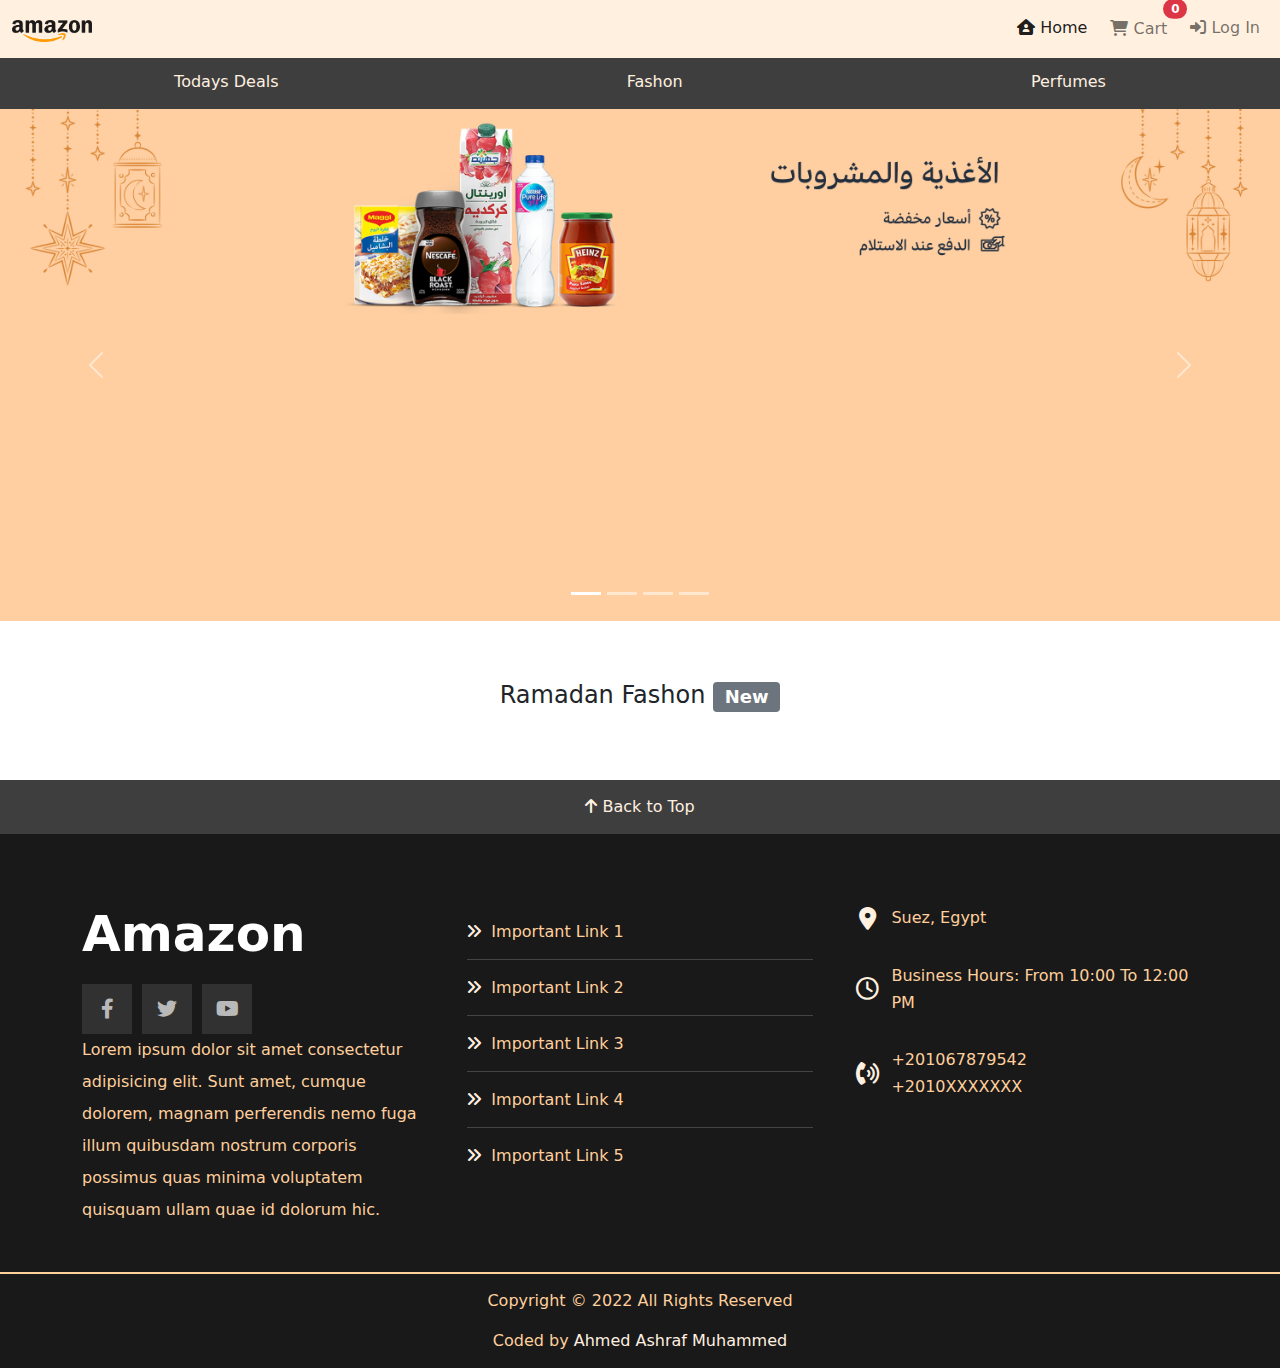
<file: index.html>
<!DOCTYPE html>
<html lang="en">

<head>
    <meta charset="UTF-8">
    <meta http-equiv="X-UA-Compatible" content="IE=edge">
    <meta name="viewport" content="width=device-width, initial-scale=1.0">
    <title>Online Store</title>
    <!-- Bootstrap 5 CSS File-->
    <link rel="stylesheet" href="css/bootstrap.min.css">
    <!--Font Awesome CSS File-->
    <link rel="stylesheet" href="css/all.min.css">
    <!--Project CSS File-->
    <link rel="stylesheet" href="css/main.css">
</head>

<body onload="ajaxRequest();">
    <!--start header-->
    <div class="header">
        <nav class="navbar fixed-top navbar-expand-lg navbar-light" style="background-color: #fff0e0;">
            <div class="container-fluid">
                <a class="navbar-brand" href="#">
                    <img src="imgs/Amazon_logo.svg.png" alt="" width="80" height="22">
                </a>
                <button class="navbar-toggler" type="button" data-bs-toggle="collapse" data-bs-target="#navbarNav"
                    aria-controls="navbarNav" aria-expanded="false" aria-label="Toggle navigation">
                    <span class="navbar-toggler-icon"></span>
                </button>
                <div class="collapse navbar-collapse" id="navbarNav">
                    <ul class="navbar-nav">
                        <li class="nav-item">
                            <a class="nav-link active" aria-current="page" href="#"><i
                                    class="fa-solid fa-house-user"></i> Home</a>
                        </li>
                        <li class="nav-item">
                            <form action="/cart.html" method="get">
                                <button type="submit" class="nav-link btn position-relative">
                                    <i class="fa-solid fa-cart-shopping"></i>
                                    Cart
                                    <span id="cartNumber"
                                        class="position-absolute top-0 start-100 translate-middle badge rounded-pill bg-danger">
                                        0
                                    </span>
                                </button>
                            </form>

                        </li>
                        <li class="nav-item">
                            <a class="nav-link" href="/login.html"><i class="fa-solid fa-right-to-bracket"></i> Log In</a>
                        </li>
                    </ul>
                </div>
            </div>
        </nav>
    </div>
    <!--Sucess alert-->
    <div id="alert">
    </div>

    <div class="sub-links">
        <ul class="nav nav-pills nav-fill">
            <li class="nav-item">
                <a class="nav-link" aria-current="page" href="#">Todays Deals</a>
            </li>
            <li class="nav-item">
                <a class="nav-link" href="#">Fashon</a>
            </li>
            <li class="nav-item">
                <a class="nav-link" href="#">Perfumes</a>
            </li>
        </ul>
    </div>
    <!--end header-->
    <!--start slider-->
    <div class="slider">
        <div id="carouselExampleIndicators" class="carousel slide" data-bs-ride="carousel">
            <div class="carousel-indicators">
                <button type="button" data-bs-target="#carouselExampleIndicators" data-bs-slide-to="0" class="active"
                    aria-current="true" aria-label="Slide 1"></button>
                <button type="button" data-bs-target="#carouselExampleIndicators" data-bs-slide-to="1"
                    aria-label="Slide 2"></button>
                <button type="button" data-bs-target="#carouselExampleIndicators" data-bs-slide-to="2"
                    aria-label="Slide 3"></button>
                <button type="button" data-bs-target="#carouselExampleIndicators" data-bs-slide-to="3"
                    aria-label="Slide 4"></button>
            </div>
            <div class="carousel-inner">
                <div class="carousel-item active">
                    <img src="imgs/71I+On5PRkL._SX3000_.jpg" class="d-block w-100" alt="...">
                </div>
                <div class="carousel-item">
                    <img src="imgs/61BRvXcREiL._SX3000_.jpg" class="d-block w-100" alt="...">
                </div>
                <div class="carousel-item">
                    <img src="imgs/61KEmbmW6zL._SX3000_.jpg" class="d-block w-100" alt="...">
                </div>
                <div class="carousel-item">
                    <img src="imgs/618EFDHBUJL._SX3000_.jpg" class="d-block w-100" alt="...">
                </div>
            </div>
            <button class="carousel-control-prev" type="button" data-bs-target="#carouselExampleIndicators"
                data-bs-slide="prev">
                <span class="carousel-control-prev-icon" aria-hidden="true"></span>
                <span class="visually-hidden">Previous</span>
            </button>
            <button class="carousel-control-next" type="button" data-bs-target="#carouselExampleIndicators"
                data-bs-slide="next">
                <span class="carousel-control-next-icon" aria-hidden="true"></span>
                <span class="visually-hidden">Next</span>
            </button>
        </div>
    </div>
    <!--end slider-->
    <!--start cards-->
    <div class="cards">
        <h4>Ramadan Fashon <span class="badge bg-secondary">New</span></h4>
        <div id="loopCards" class="row row-cols-1 row-cols-md-3 g-4">
            <!--Dynamic Data From APIs-->
            <div class="alert alert-success" id="successReg" role="alert">You've Created Account Successfully</div>
        </div>

    </div>

    <!--end cards-->
    <!--start back to top-->
    <div class="back-top">
        <ul class="nav justify-content-center">
            <li class="nav-item">
                <a class="nav-link" href="#"><i class="fa-solid fa-arrow-up"></i> Back to Top</a>
            </li>
        </ul>
    </div>
    <!--end back to top -->
    <!--Start Footer Section-->
    <div class="footer">
        <div class="container">
            <div class="box">
                <h3>Amazon</h3>
                <ul class="social">
                    <li>
                        <a href="#" class="facebook">
                            <i class="fab fa-facebook-f"></i>
                        </a>
                    </li>
                    <li>
                        <a href="#" class="twitter">
                            <i class="fab fa-twitter"></i>
                        </a>
                    </li>
                    <li>
                        <a href="#" class="youtube">
                            <i class="fab fa-youtube"></i>
                        </a>
                    </li>
                </ul>
                <p class="text">
                    Lorem ipsum dolor sit amet consectetur adipisicing elit. Sunt amet, cumque dolorem, magnam
                    perferendis nemo fuga illum quibusdam nostrum corporis possimus quas minima voluptatem quisquam
                    ullam quae id dolorum hic.
                </p>
            </div>
            <div class="box">
                <ul class="links">
                    <li><a href="#">Important Link 1</a></li>
                    <li><a href="#">Important Link 2</a></li>
                    <li><a href="#">Important Link 3</a></li>
                    <li><a href="#">Important Link 4</a></li>
                    <li><a href="#">Important Link 5</a></li>
                </ul>
            </div>
            <div class="box">
                <div class="line">
                    <i class="fas fa-map-marker-alt fa-fw"></i>
                    <div class="info">Suez, Egypt</div>
                </div>
                <div class="line">
                    <i class="far fa-clock fa-fw"></i>
                    <div class="info">Business Hours: From 10:00 To 12:00 PM</div>
                </div>
                <div class="line">
                    <i class="fas fa-phone-volume fa-fw"></i>
                    <div class="info">
                        <span>+201067879542</span>
                        <span>+2010XXXXXXX</span>
                    </div>
                </div>
            </div>
        </div>
        <div class="me">
            <p class="copy">Copyright &copy; 2022 All Rights Reserved</p>
            Coded by <a href="https://www.facebook.com/AhmedddAshraf/">Ahmed Ashraf Muhammed</a>
        </div>
    </div>
    <!--End Footer Section-->
    <script src="js/bootstrap.min.js"></script>
    <script src="js/app.js"></script>
</body>

</html>
</file>
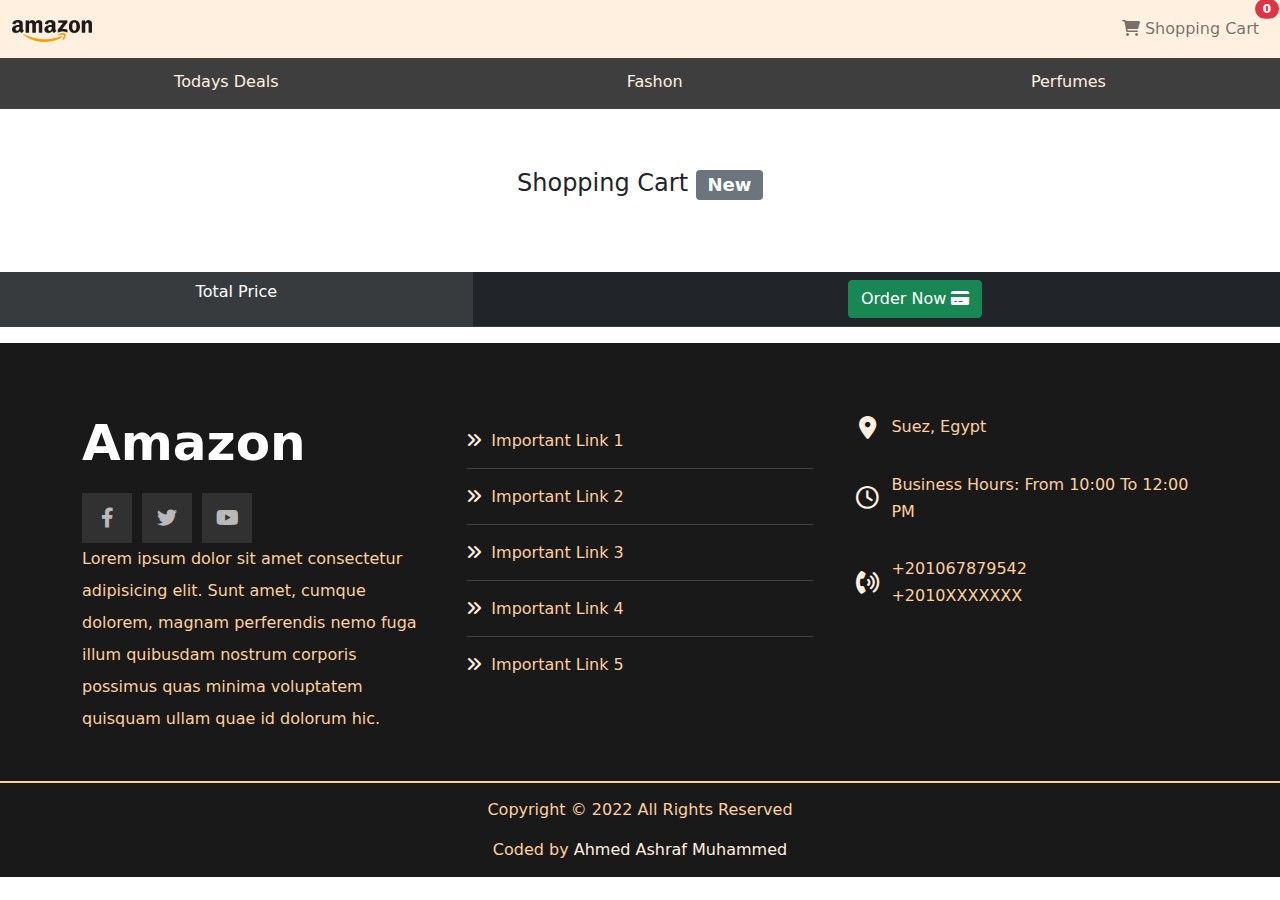
<file: cart.html>
<!DOCTYPE html>
<html lang="en">

<head>
    <meta charset="UTF-8">
    <meta http-equiv="X-UA-Compatible" content="IE=edge">
    <meta name="viewport" content="width=device-width, initial-scale=1.0">
    <title>Shopping Cart</title>
    <!-- Bootstrap 5 CSS File-->
    <link rel="stylesheet" href="css/bootstrap.min.css">
    <!--Font Awesome CSS File-->
    <link rel="stylesheet" href="css/all.min.css">
    <!--Project CSS File-->
    <link rel="stylesheet" href="css/main.css">
</head>

<body onload="getCartItems()">
    <!--start header-->
    <div class="header">
        <nav class="navbar fixed-top navbar-expand-lg navbar-light" style="background-color: #fff0e0;">
            <div class="container-fluid">
                <a class="navbar-brand" href="index.html">
                    <img src="imgs/Amazon_logo.svg.png" alt="" width="80" height="22">
                </a>
                <button class="navbar-toggler" type="button" data-bs-toggle="collapse" data-bs-target="#navbarNav"
                    aria-controls="navbarNav" aria-expanded="false" aria-label="Toggle navigation">
                    <span class="navbar-toggler-icon"></span>
                </button>
                <div class="collapse navbar-collapse" id="navbarNav">
                    <ul class="navbar-nav">
                        <li class="nav-item">
                        <li class="nav-item">
                            <button type="button" class="nav-link btn position-relative">
                                <i class="fa-solid fa-cart-shopping"></i>
                                Shopping Cart
                                <span id="cartNumber"
                                    class="position-absolute top-0 start-100 translate-middle badge rounded-pill bg-danger">
                                    0
                                </span>
                            </button>
                        </li>
                    </ul>
                </div>
            </div>
        </nav>
    </div>
    <div class="sub-links">
        <ul class="nav nav-pills nav-fill">
            <li class="nav-item">
                <a class="nav-link" aria-current="page" href="#">Todays Deals</a>
            </li>
            <li class="nav-item">
                <a class="nav-link" href="#">Fashon</a>
            </li>
            <li class="nav-item">
                <a class="nav-link" href="#">Perfumes</a>
            </li>
        </ul>
    </div>
    <!--end header-->
    <!--start cart data-->
    <div class="cards">
        <h4>Shopping Cart <span class="badge bg-secondary">New</span></h4>
        <div id="loopCards" class="row row-cols-1 row-cols-md-3 g-4">
            <div id="alert2"></div>
            <!--Dynamic Data From APIs-->

        </div>
        <table class="table table-dark">
            <tbody>
                <tr>
                    <td colspan="2" class="table-active">Total Price</td>
                    <td id="total"></td>
                    <td>
                        <button id="cartBTN" type="button" onclick="redirect(this)" class="btn btn-success float-right ">Order Now
                            <i class="fa fa-credit-card"></i>
                        </button>
                    </td>
                </tr>
            </tbody>
        </table>
    </div>
    <!--end cart data-->
    <!--Start Footer Section-->
    <div class="footer">
        <div class="container">
            <div class="box">
                <h3>Amazon</h3>
                <ul class="social">
                    <li>
                        <a href="#" class="facebook">
                            <i class="fab fa-facebook-f"></i>
                        </a>
                    </li>
                    <li>
                        <a href="#" class="twitter">
                            <i class="fab fa-twitter"></i>
                        </a>
                    </li>
                    <li>
                        <a href="#" class="youtube">
                            <i class="fab fa-youtube"></i>
                        </a>
                    </li>
                </ul>
                <p class="text">
                    Lorem ipsum dolor sit amet consectetur adipisicing elit. Sunt amet, cumque dolorem, magnam
                    perferendis nemo fuga illum quibusdam nostrum corporis possimus quas minima voluptatem quisquam
                    ullam quae id dolorum hic.
                </p>
            </div>
            <div class="box">
                <ul class="links">
                    <li><a href="#">Important Link 1</a></li>
                    <li><a href="#">Important Link 2</a></li>
                    <li><a href="#">Important Link 3</a></li>
                    <li><a href="#">Important Link 4</a></li>
                    <li><a href="#">Important Link 5</a></li>
                </ul>
            </div>
            <div class="box">
                <div class="line">
                    <i class="fas fa-map-marker-alt fa-fw"></i>
                    <div class="info">Suez, Egypt</div>
                </div>
                <div class="line">
                    <i class="far fa-clock fa-fw"></i>
                    <div class="info">Business Hours: From 10:00 To 12:00 PM</div>
                </div>
                <div class="line">
                    <i class="fas fa-phone-volume fa-fw"></i>
                    <div class="info">
                        <span>+201067879542</span>
                        <span>+2010XXXXXXX</span>
                    </div>
                </div>
            </div>
        </div>
        <div class="me">
            <p class="copy">Copyright &copy; 2022 All Rights Reserved</p>
            Coded by <a href="https://www.facebook.com/AhmedddAshraf/">Ahmed Ashraf Muhammed</a>
        </div>
    </div>
    <!--End Footer Section-->
    <script src="js/bootstrap.min.js"></script>
    <script src="js/app.js"></script>
</body>

</html>
</file>
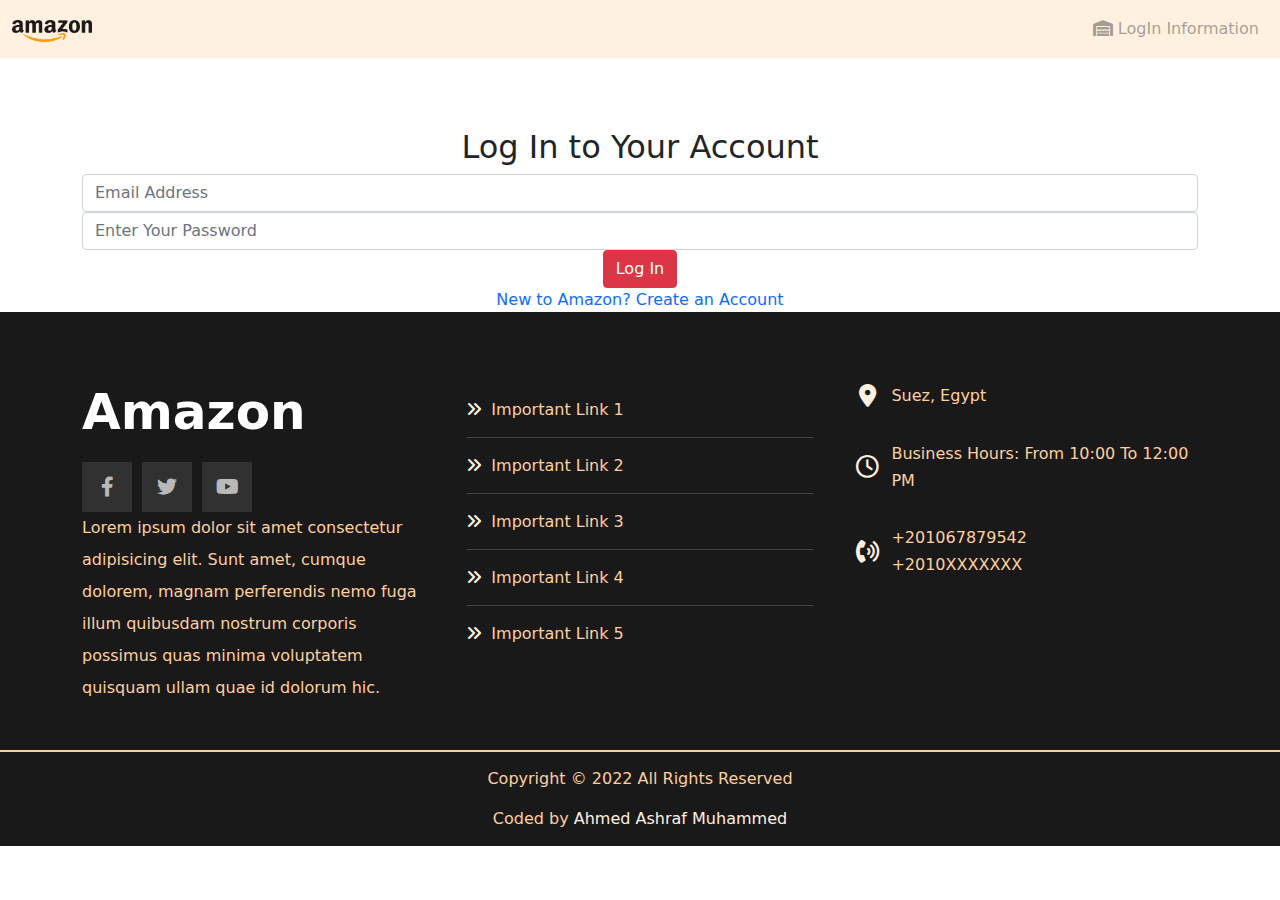
<file: logedin.html>
<!DOCTYPE html>
<html lang="en">

<head>
    <meta charset="UTF-8">
    <meta http-equiv="X-UA-Compatible" content="IE=edge">
    <meta name="viewport" content="width=device-width, initial-scale=1.0">
    <title>Online Store</title>
    <!-- Bootstrap 5 CSS File-->
    <link rel="stylesheet" href="css/bootstrap.min.css">
    <!--Font Awesome CSS File-->
    <link rel="stylesheet" href="css/all.min.css">
    <!--Project CSS File-->
    <link rel="stylesheet" href="css/main.css">
</head>
<body onload="ajaxRequest(); showEmail()">
    <!--start header-->
    <div class="header">
        <nav class="navbar fixed-top navbar-expand-lg navbar-light" style="background-color: #fff0e0;">
            <div class="container-fluid">
                <a class="navbar-brand" href="#">
                    <img src="imgs/Amazon_logo.svg.png" alt="" width="80" height="22">
                </a>
                <button class="navbar-toggler" type="button" data-bs-toggle="collapse" data-bs-target="#navbarNav"
                    aria-controls="navbarNav" aria-expanded="false" aria-label="Toggle navigation">
                    <span class="navbar-toggler-icon"></span>
                </button>
                <div class="collapse navbar-collapse" id="navbarNav">
                    <ul class="navbar-nav">
                        <li class="nav-item">
                            <a id="userEmailShow" class="nav-link active" aria-current="page" href="#"><i
                                class="fa-solid fa-house-user"></i></a>
                        </li>
                        <li class="nav-item">
                            <form action="/cart.html" method="get">
                                <button type="submit" class="nav-link btn position-relative">
                                    <i class="fa-solid fa-cart-shopping"></i>
                                    Cart
                                    <span id="cartNumber"
                                        class="position-absolute top-0 start-100 translate-middle badge rounded-pill bg-danger">
                                        0
                                    </span>
                                </button>
                            </form>

                        </li>
                        <li class="nav-item">
                            <a class="nav-link" href="#"><i class="fa-solid fa-dollar-sign"></i> Pricing</a>
                        </li>
                    </ul>
                </div>
            </div>
        </nav>
    </div>
    <!--Sucess alert-->
    <div id="alert">
    </div>

    <div class="sub-links">
        <ul class="nav nav-pills nav-fill">
            <li class="nav-item">
                <a class="nav-link" aria-current="page" href="#">Todays Deals</a>
            </li>
            <li class="nav-item">
                <a class="nav-link" href="#">Fashon</a>
            </li>
            <li class="nav-item">
                <a class="nav-link" href="#">Perfumes</a>
            </li>
        </ul>
    </div>
    <!--end header-->
    <!--start slider-->
    <div class="slider">
        <div id="carouselExampleIndicators" class="carousel slide" data-bs-ride="carousel">
            <div class="carousel-indicators">
                <button type="button" data-bs-target="#carouselExampleIndicators" data-bs-slide-to="0" class="active"
                    aria-current="true" aria-label="Slide 1"></button>
                <button type="button" data-bs-target="#carouselExampleIndicators" data-bs-slide-to="1"
                    aria-label="Slide 2"></button>
                <button type="button" data-bs-target="#carouselExampleIndicators" data-bs-slide-to="2"
                    aria-label="Slide 3"></button>
            </div>
            <div class="carousel-inner">
                <div class="carousel-item active">
                    <img src="imgs/71I+On5PRkL._SX3000_.jpg" class="d-block w-100" alt="...">
                </div>
                <div class="carousel-item">
                    <img src="imgs/61BRvXcREiL._SX3000_.jpg" class="d-block w-100" alt="...">
                </div>
                <div class="carousel-item">
                    <img src="imgs/61KEmbmW6zL._SX3000_.jpg" class="d-block w-100" alt="...">
                </div>
            </div>
            <button class="carousel-control-prev" type="button" data-bs-target="#carouselExampleIndicators"
                data-bs-slide="prev">
                <span class="carousel-control-prev-icon" aria-hidden="true"></span>
                <span class="visually-hidden">Previous</span>
            </button>
            <button class="carousel-control-next" type="button" data-bs-target="#carouselExampleIndicators"
                data-bs-slide="next">
                <span class="carousel-control-next-icon" aria-hidden="true"></span>
                <span class="visually-hidden">Next</span>
            </button>
        </div>
    </div>
    <!--end slider-->
    <!--start cards-->
    <div class="cards">
        <h4>Ramadan Fashon <span class="badge bg-secondary">New</span></h4>
        <div id="loopCards" class="row row-cols-1 row-cols-md-3 g-4">
            <!--Dynamic Data From APIs-->
            <div class="alert alert-success" id="successReg" role="alert">You've Created Account Successfully</div>
        </div>
    </div>

    <!--end cards-->
    <!--start back to top-->
    <div class="back-top">
        <ul class="nav justify-content-center">
            <li class="nav-item">
                <a class="nav-link" href="#"><i class="fa-solid fa-arrow-up"></i> Back to Top</a>
            </li>
        </ul>
    </div>
    <!--end back to top -->
    <!--Start Footer Section-->
    <div class="footer">
        <div class="container">
            <div class="box">
                <h3>Amazon</h3>
                <ul class="social">
                    <li>
                        <a href="#" class="facebook">
                            <i class="fab fa-facebook-f"></i>
                        </a>
                    </li>
                    <li>
                        <a href="#" class="twitter">
                            <i class="fab fa-twitter"></i>
                        </a>
                    </li>
                    <li>
                        <a href="#" class="youtube">
                            <i class="fab fa-youtube"></i>
                        </a>
                    </li>
                </ul>
                <p class="text">
                    Lorem ipsum dolor sit amet consectetur adipisicing elit. Sunt amet, cumque dolorem, magnam
                    perferendis nemo fuga illum quibusdam nostrum corporis possimus quas minima voluptatem quisquam
                    ullam quae id dolorum hic.
                </p>
            </div>
            <div class="box">
                <ul class="links">
                    <li><a href="#">Important Link 1</a></li>
                    <li><a href="#">Important Link 2</a></li>
                    <li><a href="#">Important Link 3</a></li>
                    <li><a href="#">Important Link 4</a></li>
                    <li><a href="#">Important Link 5</a></li>
                </ul>
            </div>
            <div class="box">
                <div class="line">
                    <i class="fas fa-map-marker-alt fa-fw"></i>
                    <div class="info">Suez, Egypt</div>
                </div>
                <div class="line">
                    <i class="far fa-clock fa-fw"></i>
                    <div class="info">Business Hours: From 10:00 To 12:00 PM</div>
                </div>
                <div class="line">
                    <i class="fas fa-phone-volume fa-fw"></i>
                    <div class="info">
                        <span>+201067879542</span>
                        <span>+2010XXXXXXX</span>
                    </div>
                </div>
            </div>
        </div>
        <div class="me">
            <p class="copy">Copyright &copy; 2022 All Rights Reserved</p>
            Coded by <a href="https://www.facebook.com/AhmedddAshraf/">Ahmed Ashraf Muhammed</a>
        </div>
    </div>
    <!--End Footer Section-->
    <script src="js/bootstrap.min.js"></script>
    <script src="js/app.js"></script>
</body>

</html>
</file>
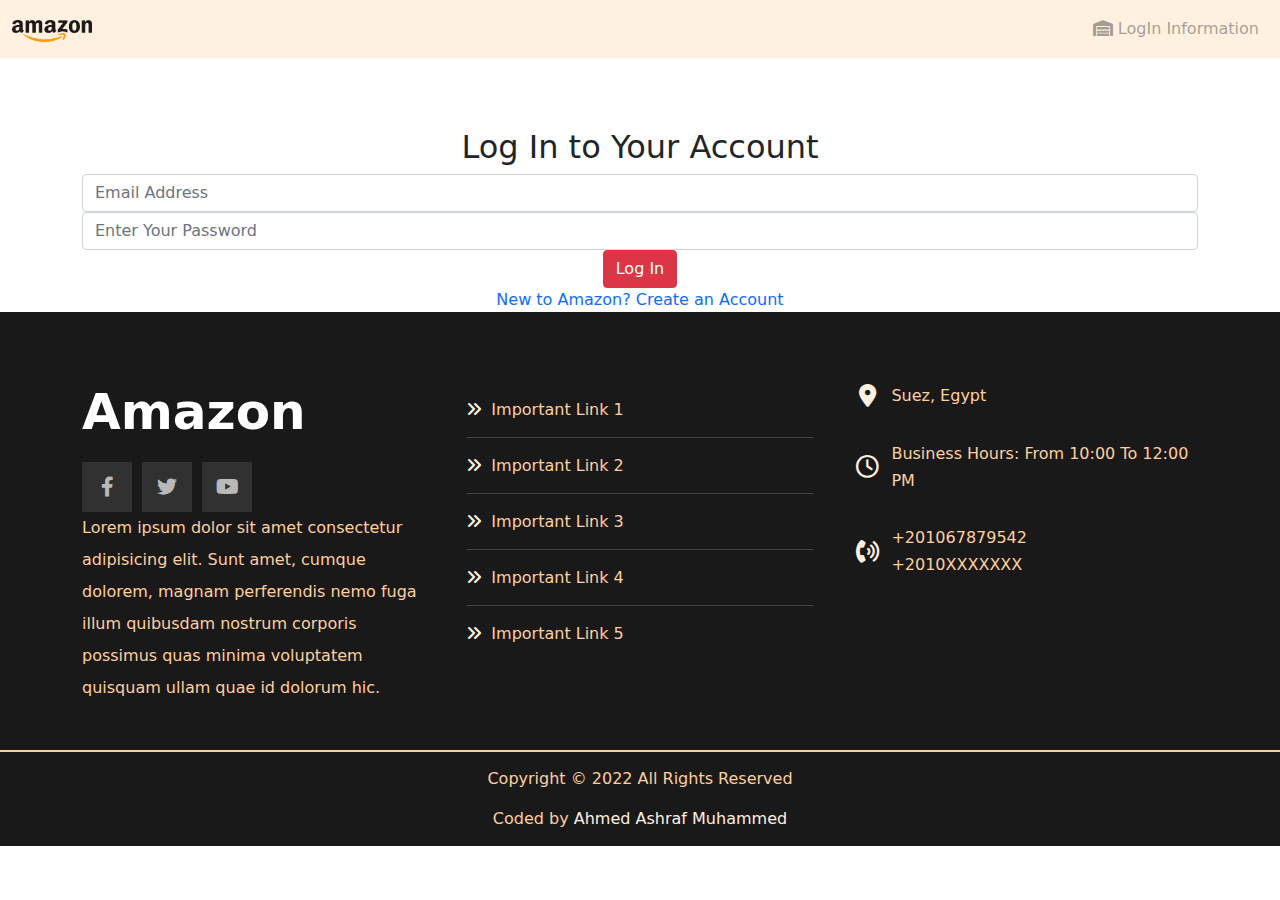
<file: login.html>
<!DOCTYPE html>
<html lang="en">

<head>
    <meta charset="UTF-8">
    <meta http-equiv="X-UA-Compatible" content="IE=edge">
    <meta name="viewport" content="width=device-width, initial-scale=1.0">
    <title>Shopping Cart | LogIn</title>
    <!-- Bootstrap 5 CSS File-->
    <link rel="stylesheet" href="css/bootstrap.min.css">
    <!--Font Awesome CSS File-->
    <link rel="stylesheet" href="css/all.min.css">
    <!--Project CSS File-->
    <link rel="stylesheet" href="css/main.css">
</head>

<body">
    <!--start header-->
    <div class="header">
        <nav class="navbar fixed-top navbar-expand-lg navbar-light" style="background-color: #fff0e0;">
            <div class="container-fluid">
                <a class="navbar-brand" href="index.html">
                    <img src="imgs/Amazon_logo.svg.png" alt="" width="80" height="22">
                </a>
                <button class="navbar-toggler" type="button" data-bs-toggle="collapse" data-bs-target="#navbarNav"
                    aria-controls="navbarNav" aria-expanded="false" aria-label="Toggle navigation">
                    <span class="navbar-toggler-icon"></span>
                </button>
                <div class="collapse navbar-collapse" id="navbarNav">
                    <ul class="navbar-nav">
                        <li class="nav-item">
                        <li class="nav-item">
                            <button disabled type="button" class="nav-link btn position-relative">
                                <i class="fa-solid fa-warehouse"></i>
                                LogIn Information
                            </button>
                        </li>
                    </ul>
                </div>
            </div>
        </nav>
    </div>
    <!--end header-->
    <!--start login -->
    <section class="login text-center">
        <div class="container">
            <div class="row">
                <div class="col-lg-12">
                    <h2 class="text-center">Log In to Your Account</h2>
                    <div class="contact-data">
                        <form method="get">
                            <div class="form-group">
                                <div id="wrongLog" class="alert alert-danger" role="alert">Email Address or Password is Incorrect!
                                </div>
                                <input id="emailInput" type="text" class="form-control" placeholder="Email Address">
                            </div>
                            <div class="form-group">
                                <input id="passwordInput" type="Password" class="form-control" placeholder="Enter Your Password">
                            </div>
                        </form>
                        <button onclick="logIn()" class="btn btn-danger">Log In</button>
                        <a href="/register.html" class="d-block">New to Amazon? Create an Account</a>
                        <div id="successLog" class="alert alert-success" role="alert">You've Logged in Successfully</div>
                    </div>
                </div>
            </div>
        </div>
    </section>
    <!--end login-->
    <!--Start Footer Section-->
    <div class="footer">
        <div class="container">
            <div class="box">
                <h3>Amazon</h3>
                <ul class="social">
                    <li>
                        <a href="#" class="facebook">
                            <i class="fab fa-facebook-f"></i>
                        </a>
                    </li>
                    <li>
                        <a href="#" class="twitter">
                            <i class="fab fa-twitter"></i>
                        </a>
                    </li>
                    <li>
                        <a href="#" class="youtube">
                            <i class="fab fa-youtube"></i>
                        </a>
                    </li>
                </ul>
                <p class="text">
                    Lorem ipsum dolor sit amet consectetur adipisicing elit. Sunt amet, cumque dolorem, magnam
                    perferendis nemo fuga illum quibusdam nostrum corporis possimus quas minima voluptatem quisquam
                    ullam quae id dolorum hic.
                </p>
            </div>
            <div class="box">
                <ul class="links">
                    <li><a href="#">Important Link 1</a></li>
                    <li><a href="#">Important Link 2</a></li>
                    <li><a href="#">Important Link 3</a></li>
                    <li><a href="#">Important Link 4</a></li>
                    <li><a href="#">Important Link 5</a></li>
                </ul>
            </div>
            <div class="box">
                <div class="line">
                    <i class="fas fa-map-marker-alt fa-fw"></i>
                    <div class="info">Suez, Egypt</div>
                </div>
                <div class="line">
                    <i class="far fa-clock fa-fw"></i>
                    <div class="info">Business Hours: From 10:00 To 12:00 PM</div>
                </div>
                <div class="line">
                    <i class="fas fa-phone-volume fa-fw"></i>
                    <div class="info">
                        <span>+201067879542</span>
                        <span>+2010XXXXXXX</span>
                    </div>
                </div>
            </div>
        </div>
        <div class="me">
            <p class="copy">Copyright &copy; 2022 All Rights Reserved</p>
            Coded by <a href="https://www.facebook.com/AhmedddAshraf/">Ahmed Ashraf Muhammed</a>
        </div>
    </div>
    <!--End Footer Section-->
    <script src="js/bootstrap.min.js"></script>
    <script src="js/app.js"></script>
    </body>

</html>
</file>
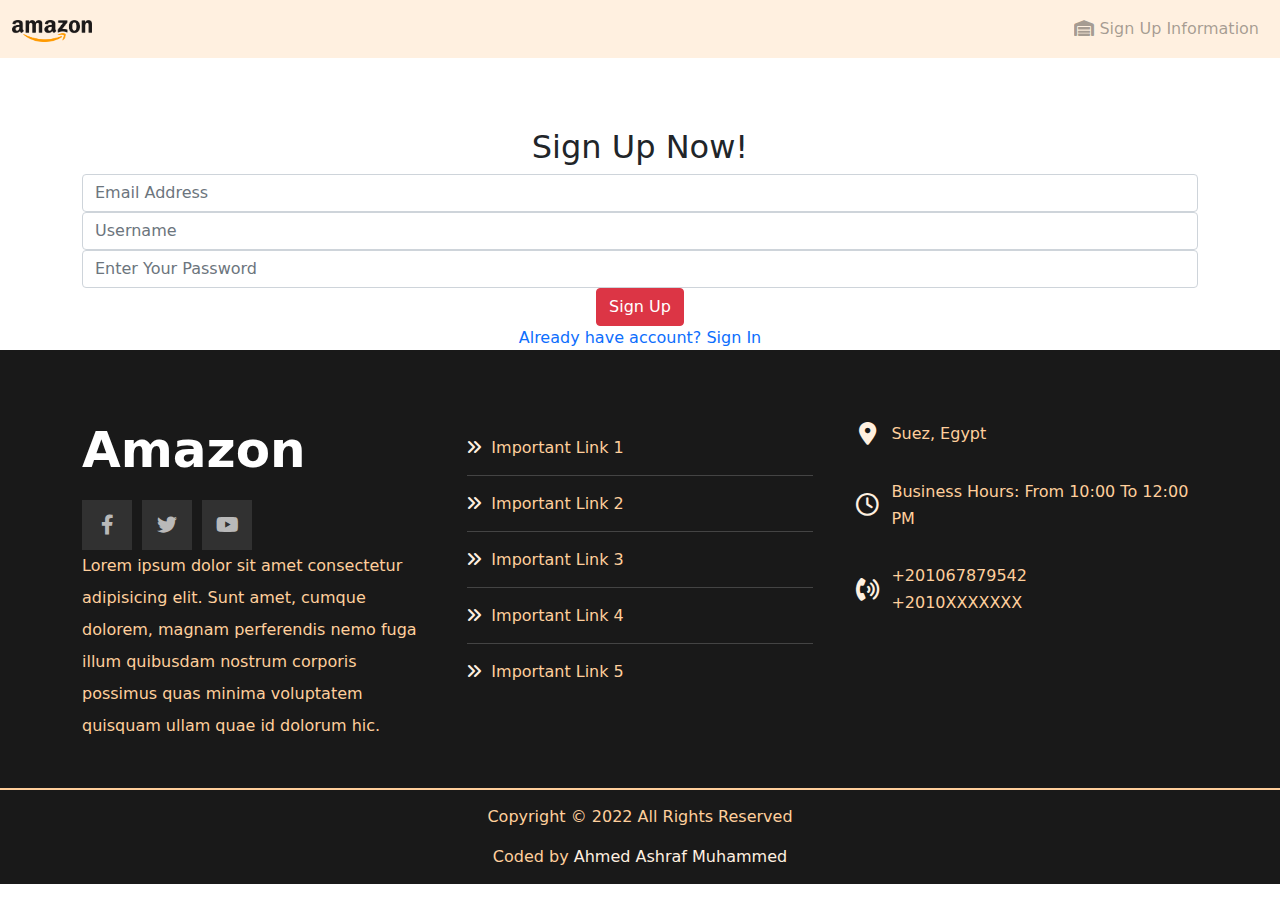
<file: register.html>
<!DOCTYPE html>
<html lang="en">

<head>
    <meta charset="UTF-8">
    <meta http-equiv="X-UA-Compatible" content="IE=edge">
    <meta name="viewport" content="width=device-width, initial-scale=1.0">
    <title>Shopping Cart | Sign Up</title>
    <!-- Bootstrap 5 CSS File-->
    <link rel="stylesheet" href="css/bootstrap.min.css">
    <!--Font Awesome CSS File-->
    <link rel="stylesheet" href="css/all.min.css">
    <!--Project CSS File-->
    <link rel="stylesheet" href="css/main.css">
</head>

<body">
    <!--start header-->
    <div class="header">
        <nav class="navbar fixed-top navbar-expand-lg navbar-light" style="background-color: #fff0e0;">
            <div class="container-fluid">
                <a class="navbar-brand" href="index.html">
                    <img src="imgs/Amazon_logo.svg.png" alt="" width="80" height="22">
                </a>
                <button class="navbar-toggler" type="button" data-bs-toggle="collapse" data-bs-target="#navbarNav"
                    aria-controls="navbarNav" aria-expanded="false" aria-label="Toggle navigation">
                    <span class="navbar-toggler-icon"></span>
                </button>
                <div class="collapse navbar-collapse" id="navbarNav">
                    <ul class="navbar-nav">
                        <li class="nav-item">
                        <li class="nav-item">
                            <button disabled type="button" class="nav-link btn position-relative">
                                <i class="fa-solid fa-warehouse"></i>
                                Sign Up Information
                            </button>
                        </li>
                    </ul>
                </div>
            </div>
        </nav>
    </div>
    <!--end header-->
    <!--start login -->
    <section class="login text-center">
        <div class="container">
            <div class="row">
                <div class="col-lg-12">
                    <h2 class="text-center">Sign Up Now!</h2>
                    <div class="contact-data">
                        <form method="get">
                            <div class="form-group">
                            </div>
                            <input id="EmailReg" type="text" class="form-control" placeholder="Email Address">
                            <div id="wrongReg" class="alert alert-danger" role="alert">Email Address Not Valid!
                            </div>
                            <input id="UserNameReg" type="text" class="form-control" placeholder="Username">
                    </div>
                    <div class="form-group">
                        <input id="PasswordReg" type="Password" class="form-control" placeholder="Enter Your Password">
                    </div>
                    </form>
                    <button onclick="signUp()" class="btn btn-danger">Sign Up</button>
                    <a href="/login.html" class="d-block">Already have account? Sign In</a>
                    <div class="alert alert-success" id="successReg" role="alert">You've Created Account Successfully
                    </div>
                </div>
            </div>
        </div>
        </div>
    </section>
    <!--end login-->
    <!--Start Footer Section-->
    <div class="footer">
        <div class="container">
            <div class="box">
                <h3>Amazon</h3>
                <ul class="social">
                    <li>
                        <a href="#" class="facebook">
                            <i class="fab fa-facebook-f"></i>
                        </a>
                    </li>
                    <li>
                        <a href="#" class="twitter">
                            <i class="fab fa-twitter"></i>
                        </a>
                    </li>
                    <li>
                        <a href="#" class="youtube">
                            <i class="fab fa-youtube"></i>
                        </a>
                    </li>
                </ul>
                <p class="text">
                    Lorem ipsum dolor sit amet consectetur adipisicing elit. Sunt amet, cumque dolorem, magnam
                    perferendis nemo fuga illum quibusdam nostrum corporis possimus quas minima voluptatem quisquam
                    ullam quae id dolorum hic.
                </p>
            </div>
            <div class="box">
                <ul class="links">
                    <li><a href="#">Important Link 1</a></li>
                    <li><a href="#">Important Link 2</a></li>
                    <li><a href="#">Important Link 3</a></li>
                    <li><a href="#">Important Link 4</a></li>
                    <li><a href="#">Important Link 5</a></li>
                </ul>
            </div>
            <div class="box">
                <div class="line">
                    <i class="fas fa-map-marker-alt fa-fw"></i>
                    <div class="info">Suez, Egypt</div>
                </div>
                <div class="line">
                    <i class="far fa-clock fa-fw"></i>
                    <div class="info">Business Hours: From 10:00 To 12:00 PM</div>
                </div>
                <div class="line">
                    <i class="fas fa-phone-volume fa-fw"></i>
                    <div class="info">
                        <span>+201067879542</span>
                        <span>+2010XXXXXXX</span>
                    </div>
                </div>
            </div>
        </div>
        <div class="me">
            <p class="copy">Copyright &copy; 2022 All Rights Reserved</p>
            Coded by <a href="https://www.facebook.com/AhmedddAshraf/">Ahmed Ashraf Muhammed</a>
        </div>
    </div>
    <!--End Footer Section-->
    <script src="js/bootstrap.min.js"></script>
    <script src="js/app.js"></script>
    </body>

</html>
</file>
<file: css/main.css>
/*start global rules*/
html {
    -webkit-scroll-behavior: smooth;
    -moz-scroll-behavior: smooth;
    -o-scroll-behavior: smooth;
    scroll-behavior: smooth;
}

:root {
    --main-color: #fff0e0;
    --main-color-alt: #ffcf9c;
    --main-transition: all 0.3s ease-in-out;
    --main-padding-top: 80px;
    --main-padding-bottom: 80px;
    --sections-background: #ECECEC;
}

a {
    text-decoration: none;
}

ul {
    list-style: none;
    margin: 0;
    padding: 0;
}

/*start header css*/
.header nav ul li {
    margin-left: 6px;
}

.header nav ul li:hover a {
    background-color: #8787876a;
    color: var(--main-color-alt);
}

.header .navbar-collapse {
    flex-grow: 0;
}

.sub-links {
    position: relative;
    top: 55px;
    background-color: #000000c1;
    padding: 7px 0 7px 0;
}

.sub-links ul li a {
    color: var(--main-color);
}

.sub-links ul li:hover a {
    color: var(--main-color-alt);
}

/*end header css*/
/*start slider css*/
.slider {
    position: relative;
    top: 55px;
}

@media (max-width:767px) {
    .slider .carousel-indicators {
        display: none;
    }

    .slider .carousel-control-prev,
    .carousel-control-next {
        display: none;
    }
}

/*endt slider css*/
/*start cards css*/
.cards {
    overflow: hidden;
    text-align: center;
}

.cards h4 {
    text-align: center;
    padding-top: 9%;
    padding-bottom: 5%;
}

@media (max-width:767px) {
    .cards h4 {
        position: relative;
        padding-top: 25%;
        padding-bottom: 10%;
    }
}

.cards .card {
    border: 2px solid var(--main-color);
    flex-grow: 1;
    margin: 15px
}

@media (max-width:767px) {
    .cards .card {
        margin: 0;
    }
}

.cards .card>img {
    max-width: 35%;
    margin: auto;
}

.cards .card .card-body {
    flex: initial;
}

.cards .card .card-body p {
    font-size: 15px;
    color: #777;
    padding: 5px 0 5px 0;
}

.cards .card .card-footer {
    background-color: var(--main-color);
}

.cards .card button {
    padding: 3px;
    font-size: 15px;
    font-weight: bold;
}

.cards .card button:disabled {
    cursor: not-allowed;
}

.cards .card span {
    padding: 10px;
    border: none;
}

#alert {
    position: fixed;
    top: 150px;
    width: 100%;
    z-index: 9999;
}

#successReg,
#successLog,
#wrongLog {
    position: fixed;
    top: 150px;
    left: 0;
    width: 100%;
    z-index: 9999;
    display: none;
}

#alert2 {
    width: 100%;
}
#wrongReg{
    display: none
}

/*end cards css*/
/*start back to top css*/
.back-top {
    background-color: #000000c1;
    padding: 7px 0 7px 0;
    margin-top: 20px;
}

.back-top ul li a {
    color: var(--main-color);
}

.back-top:hover {
    background-color: #1d1d1dc1;
}

.back-top:hover ul li a {
    color: var(--main-color-alt);
}

/*start login css*/
.login {
    padding-top: 10%;
}

@media (max-width:767px) {
    .login {
        padding-top: 25%;
    }
}

/*end login css*/
/*end back to top css*/
/*start footer css*/
.footer {
    background-color: #191919;
    padding: 70px 0 0;
}

@media (max-width:991px) {
    .footer {
        text-align: center;
    }
}

.footer .container {
    display: grid;
    grid-template-columns: repeat(auto-fill, minmax(250px, 1fr));
    gap: 40px;
}

.footer .container .box h3 {
    color: white;
    font-size: 50px;
    margin: 0 0 20px;
    font-weight: bold;
}

.footer .container .box .social {
    display: flex;
}

@media (max-width:991px) {
    .footer .container .box .social {
        justify-content: center;
    }
}

.footer .container .box .social li {
    margin-right: 10px;
}

.footer .container .box .social li a {
    background-color: #313131;
    color: #B9B9B9;
    display: inline-flex;
    justify-content: center;
    align-items: center;
    width: 50px;
    height: 50px;
    font-size: 20px;
    transition: var(--main-transition);
}

.footer .container .box .social .facebook:hover {
    background-color: #1877f2;
    color: white;
}

.footer .container .box .social .youtube:hover {
    background-color: #ff0000;
    color: white;
}

.footer .container .box .social .twitter:hover {
    background-color: #1da1f2;
    color: white;
}

.footer .container .box .text {
    line-height: 2;
    color: var(--main-color-alt);
}

.footer .container .box .links li {
    padding: 15px 0;
    transition: var(--main-transition);

}

.footer .container .box .links li:not(:last-child) {
    border-bottom: 1px solid #444;
}

.footer .container .box .links li:hover {
    padding-left: 15px;
}

.footer .container .box .links li a {
    color: var(--main-color-alt);
    transition: var(--main-transition);
}

.footer .container .box .links li:hover a {
    color: var(--main-color-alt);
}

.footer .container .box .links li a::before {
    font-family: 'Font Awesome 5 Free';
    content: "\F101";
    font-weight: 900;
    margin-right: 10px;
    color: var(--main-color);
}

.footer .container .box .line {
    display: flex;
    align-items: center;
    color: var(--main-color-alt);
    margin-bottom: 30PX;
}

@media (max-width:991px) {
    .footer .container .box .line {
        flex-direction: column;
        margin-bottom: 40px;
    }
}

.footer .container .box .line i {
    font-size: 23px;
    color: var(--main-color);
    margin-right: 10px;
}

.footer .container .box .line .info {
    line-height: 1.7;
    flex: 1;
}

.footer .container .box .line .info>span {
    display: block;
}

.footer .container .footer-gallary img {
    max-width: 25%;
    padding: 3px;
    border: 1px solid var(--main-color);
}

.footer .me {
    padding: 15px 0 15px 0;
    color: var(--main-color-alt);
    margin: 30px 0 0 0;
    border-top: 2px solid var(--main-color-alt);
    display: block;
    text-align: center;
}

.footer .me a {
    color: var(--main-color);
}

/*end footer css*/
</file>
